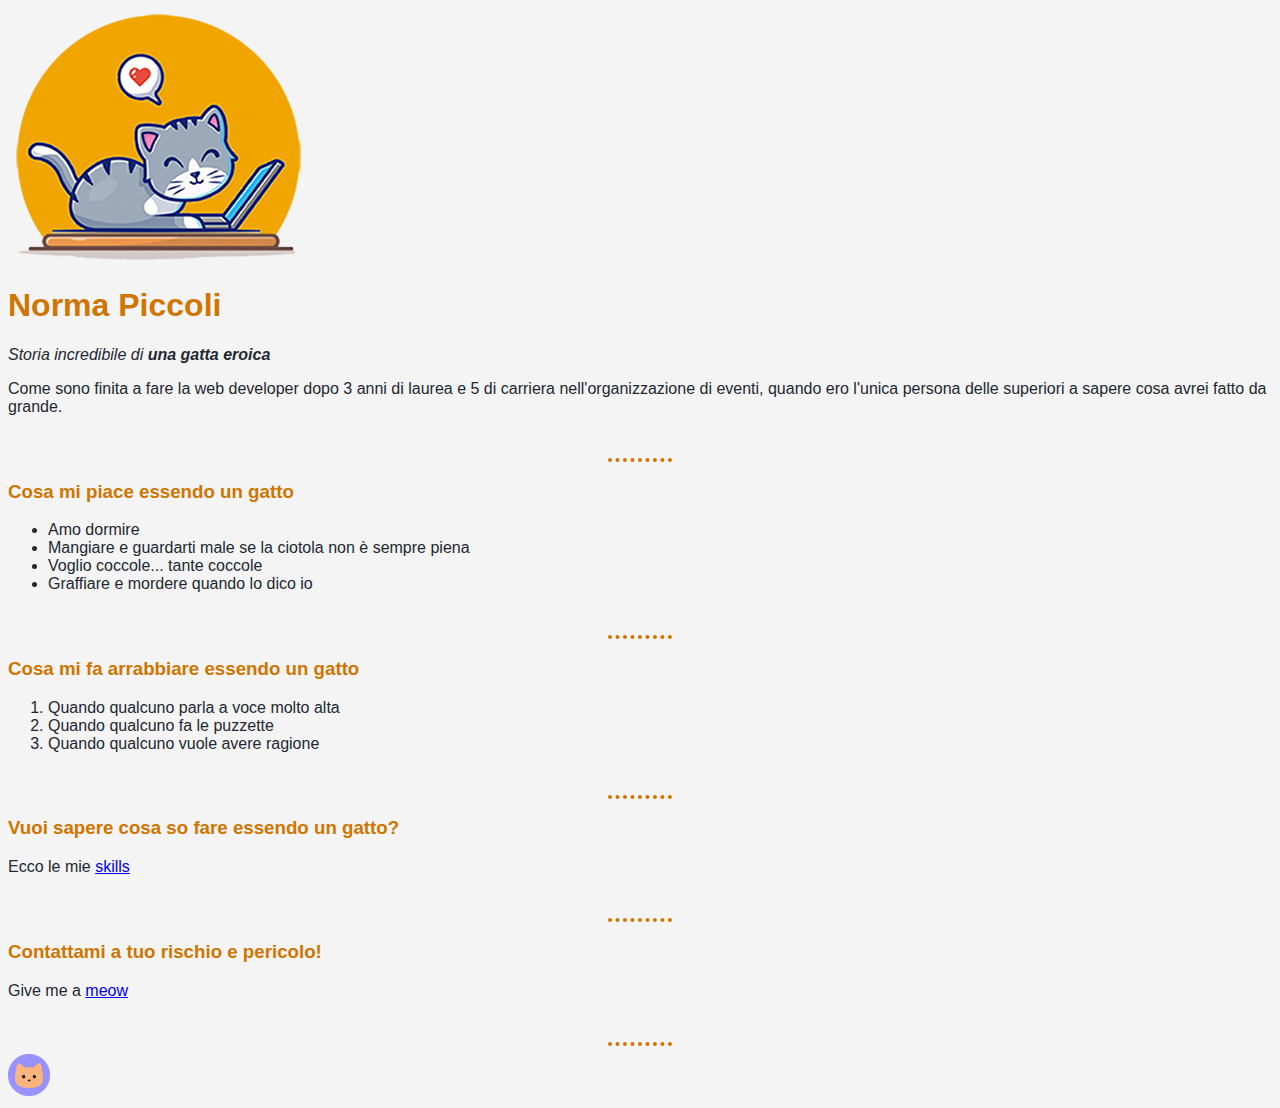
<file: index.html>
<!DOCTYPE html>
<html lang="en" dir="ltr">

<head>
  <meta charset="utf-8">
  <title>Norma Piccoli</title>
  <link rel="stylesheet" href="css/style.css">
</head>

<body>
  <img src="Images/Norma_Piccoli_Picture_Profile.png" alt="Norma_Piccoli_Picture_Profile">
  <h1>Norma Piccoli</h1>
  <p><em>Storia incredibile di <strong>una gatta eroica</strong></em></p>
  <p>Come sono finita a fare la web developer dopo 3 anni di laurea e 5 di
    carriera nell'organizzazione di eventi, quando ero l'unica persona
    delle superiori a sapere cosa avrei fatto da grande.</p>
  <br>
  <hr>

  <!--SEZIONE Cosa mi piace -->
  <h3>Cosa mi piace essendo un gatto</h3>
  <ul>
    <li>Amo dormire</li>
    <li>Mangiare e guardarti male se la ciotola non è sempre piena</li>
    <li>Voglio coccole... tante coccole</li>
    <li>Graffiare e mordere quando lo dico io</li>
  </ul>
  <br>
  <hr>

  <!--SEZIONE Cosa mi fa arrabbiare -->
  <h3>Cosa mi fa arrabbiare essendo un gatto</h3>
  <ol>
    <li>Quando qualcuno parla a voce molto alta</li>
    <li>Quando qualcuno fa le puzzette</li>
    <li>Quando qualcuno vuole avere ragione</li>
  </ol>
  <br>
  <hr>

  <!--SEZIONE skills -->
  <h3>Vuoi sapere cosa so fare essendo un gatto?</h3>
  <p>Ecco le mie <a href="skills.html">skills</a></p>
  <br>
  <hr>

  <!--SEZIONE contatti -->
  <h3>Contattami a tuo rischio e pericolo!</h3>
  <p>Give me a <a href="contacts.html">meow</a></p>
  <br>
  <hr>

  <!--SEZIONE secret_cats -->
  <a href="cats.html">
    <img src="Images/click_me.png" alt="click_me" style="width:42px;height:42px;border:0;">
  </a>

</body>

</html>
</file>
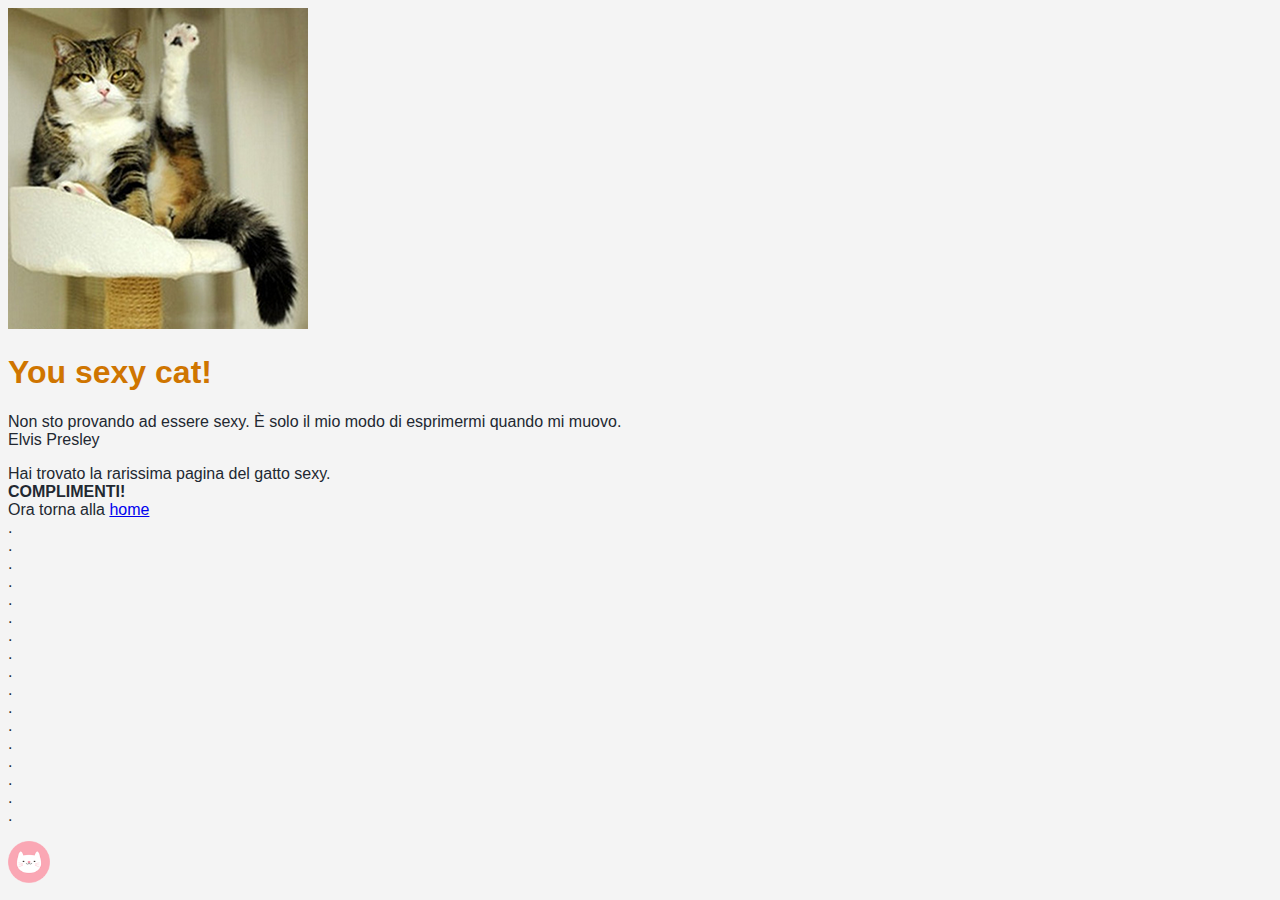
<file: cats.html>
<!DOCTYPE html>
<html lang="en" dir="ltr">

<head>
  <meta charset="utf-8">
  <title>You sexy cat!</title>
  <link rel="stylesheet" href="css/style.css">
</head>

<body>
  <img src="Images/secret_cats.png" alt="secret_cats">
  <h1>You sexy cat!</h1>
  <p>Non sto provando ad essere sexy. È solo il mio modo di esprimermi quando mi muovo.<br>Elvis Presley</p>
  <p>Hai trovato la rarissima pagina del gatto sexy.<br><strong>COMPLIMENTI!</strong><br>
    Ora torna alla <a href="index.html">home</a><br>.<br>.<br>.<br>.<br>.<br>.<br>.<br>.<br>.<br>.<br>.<br>.<br>.<br>.<br>.<br>.<br>.</p>
  <a href="pervercat.html">
    <img src="Images/pervertcat.png" alt="pervertcat.png" style="width:42px;height:42px;border:0;">
  </a>
</body>

</html>
</file>
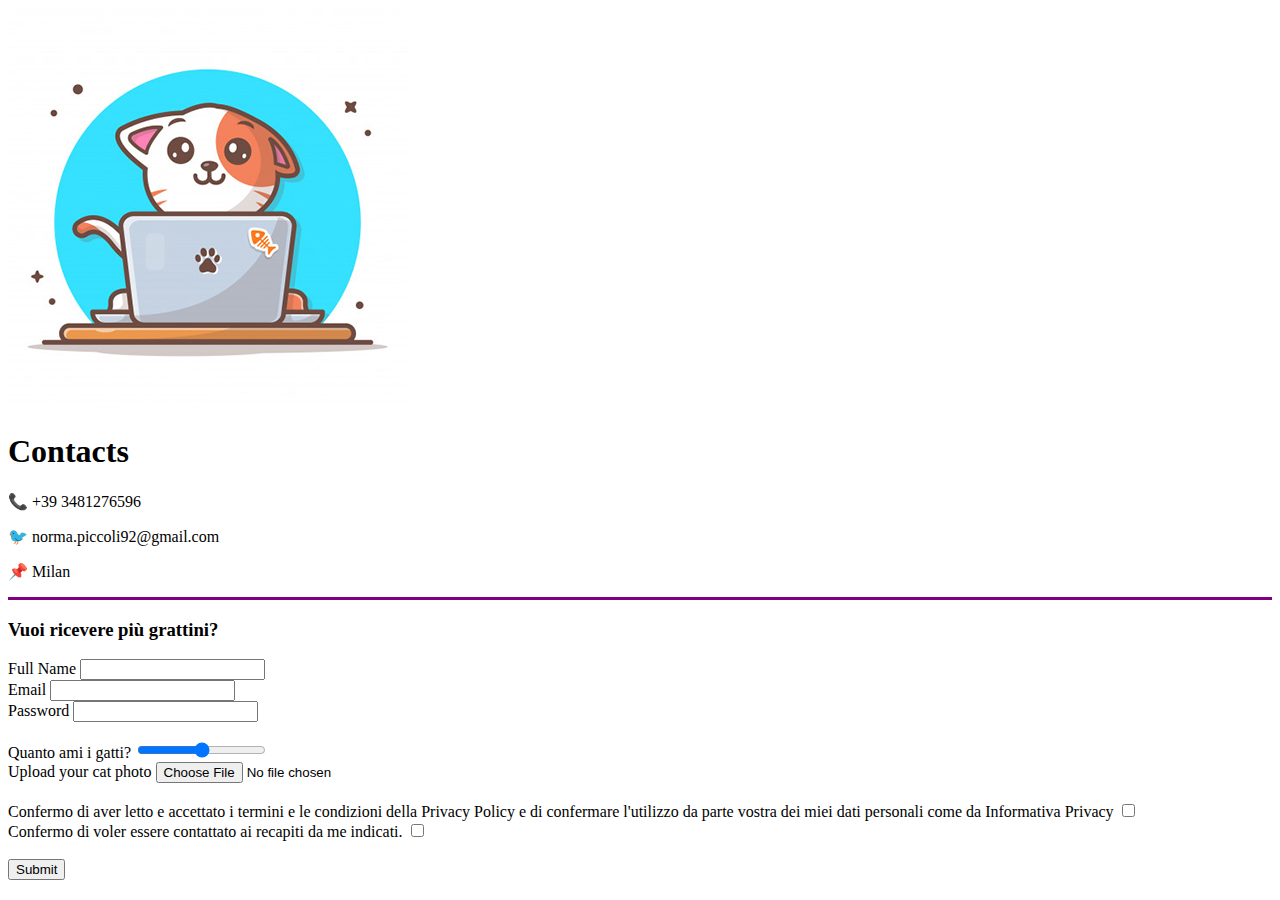
<file: contacts.html>
<!DOCTYPE html>
<html lang="en" dir="ltr">

<head>
  <meta charset="utf-8">
  <title>Contacts</title>
</head>

<body>
  <img src="Images/Norma_Piccoli_Contacts.jpg" alt="Norma_Piccoli_Contact">
  <h1>Contacts</h1>
  <p>📞 +39 3481276596</p>
  <p>🐦 norma.piccoli92@gmail.com</p>
  <p>📌 Milan</p>
  <hr size="3" color="#800080">

  <!--SEZIONE form-->
  <h3>Vuoi ricevere più grattini?</h3>
  <form action="mailto:norma.piccoli92@gmail.com" method="post" enctype="text/plain">
    <label>Full Name</label>
    <input type="text" name="Full Name" value=""><br>
    <label>Email</label>
    <input type="email" name="Email" value=""><br>
    <label>Password</label>
    <input type="password" name="Password" value="">
    <br><br>
    <label>Quanto ami i gatti?</label>
    <input type="range" name="Quanto ami i gatti?" value=""><br>
    <label>Upload your cat photo</label>
    <input type="file" name="" value="">
    <br><br>
    <label>Confermo di aver letto e accettato i termini e le condizioni della Privacy Policy e di confermare l'utilizzo da parte vostra dei miei dati personali come da Informativa Privacy</label>
    <input type="checkbox" name="" value=""><br>
    <label>Confermo di voler essere contattato ai recapiti da me indicati.</label>
    <input type="checkbox" name="" value=""><br><br>
    <input type="submit" name=""><br>
  </form>
</body>

</html>
</file>
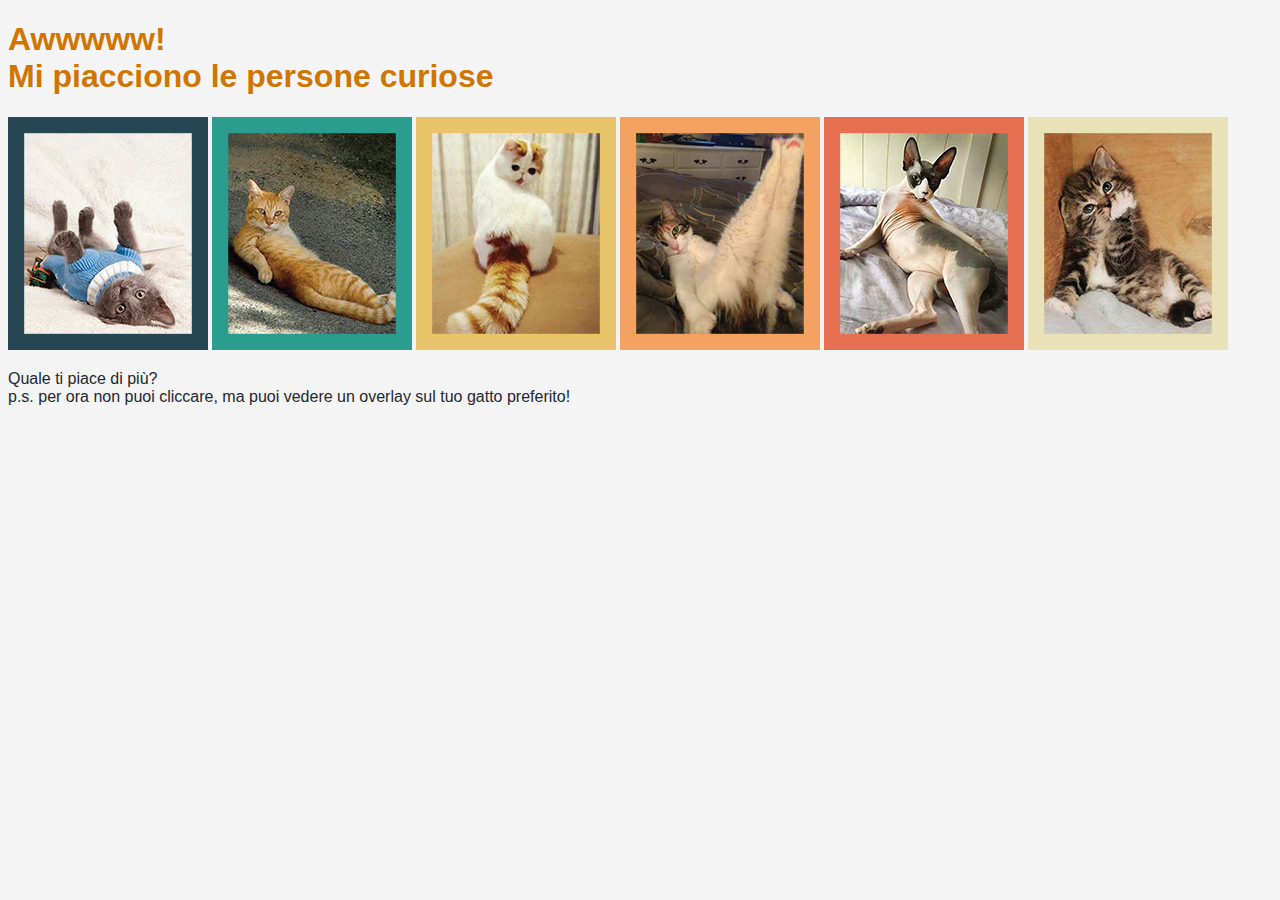
<file: pervercat.html>
<!DOCTYPE html>
<html lang="en" dir="ltr">

<head>
  <meta charset="utf-8">
  <title>Pervert Cat</title>
  <link rel="stylesheet" href="css/meh.css">

</head>

<body>
  <h1>Awwwww!<br>Mi piacciono le persone curiose</h1>
  <img class="cat_sexy_1" ; src="Images/1.png" alt="cat_sexy_1">
  <img class="cat_sexy_2" ; src="Images/2.png" alt="cat_sexy_2">
  <img class="cat_sexy_3" ; src="Images/3.png" alt="cat_sexy_3">
  <img class="cat_sexy_4" ; src="Images/4.png" alt="cat_sexy_4">
  <img class="cat_sexy_5" ; src="Images/5.png" alt="cat_sexy_5">
  <img class="cat_sexy_6" ; src="Images/6.png" alt="cat_sexy_6">

  <p>Quale ti piace di più? <br> p.s. per ora non puoi cliccare, ma puoi vedere un overlay sul tuo gatto preferito!</p>
</body>

</html>
</file>
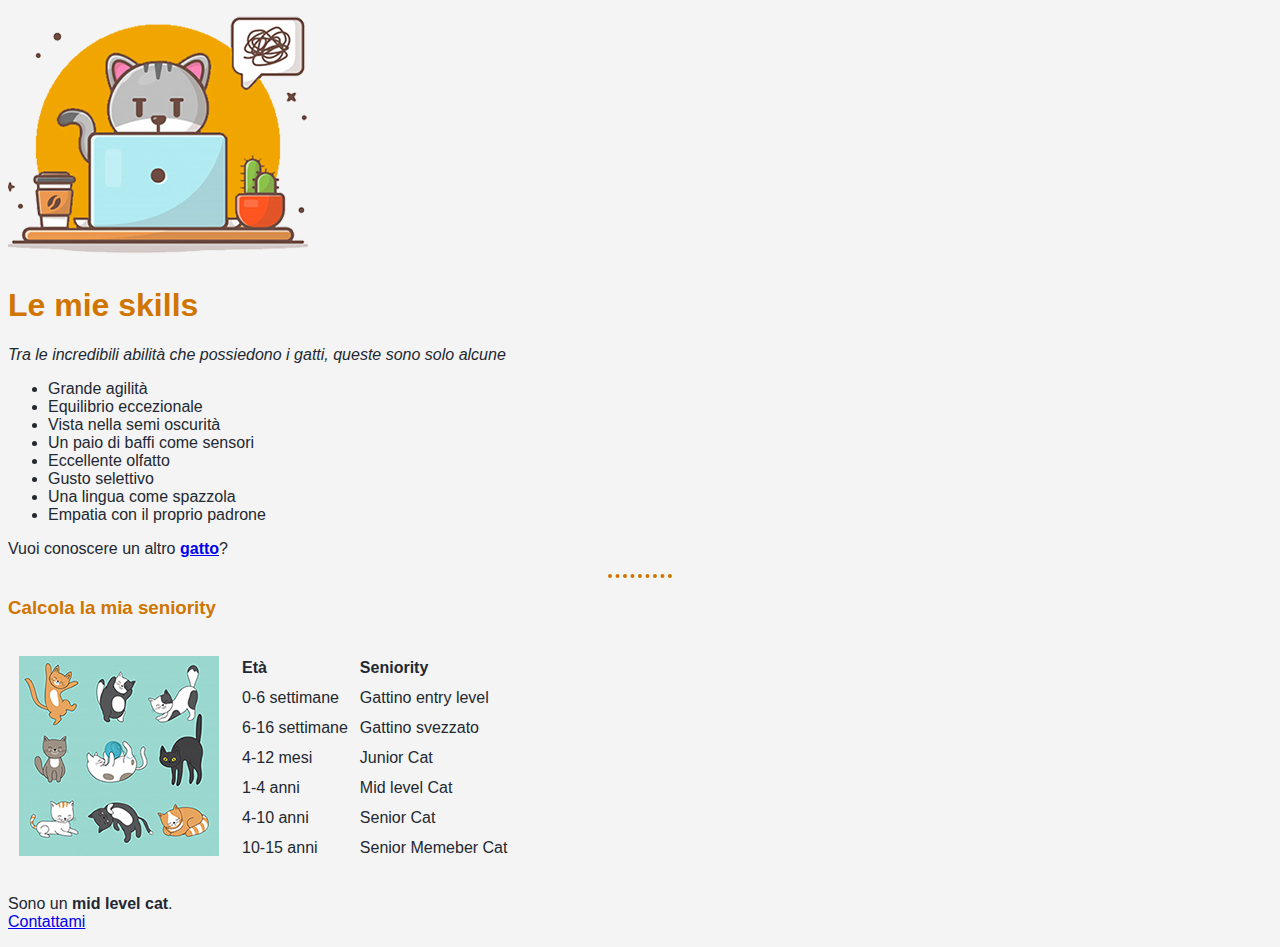
<file: skills.html>
<!DOCTYPE html>
<html lang="en" dir="ltr">

<head>
  <meta charset="utf-8">
  <title>Skills</title>
  <link rel="stylesheet" href="css/style.css">
</head>

<body>
  <img src="Images/Norma_Piccoli_Skills.png" alt="Norma_Piccoli_Skills">
  <h1>Le mie skills</h1>
  <p><em>Tra le incredibili abilità che possiedono i gatti, queste sono solo alcune</em></p>
  <ul>
    <li>Grande agilità</li>
    <li>Equilibrio eccezionale</li>
    <li>Vista nella semi oscurità</li>
    <li>Un paio di baffi come sensori</li>
    <li>Eccellente olfatto</li>
    <li>Gusto selettivo</li>
    <li>Una lingua come spazzola</li>
    <li>Empatia con il proprio padrone</li>
  </ul>
  <p>Vuoi conoscere un altro <strong><a href="https://www.facebook.com/michele.albanese.334">gatto</a></strong>?</p>
  <hr>

  <!--SEZIONE cagna di tabella -->
  <h3>Calcola la mia seniority</h3>
  <table cellspacing="10">
    <tr>
      <td><img src="Images/Seniority.jpg" alt="Seniority"> </td>
      <td>
        <table cellspacing="10">
          <thead>
            <tr>
              <td><strong>Età</strong></td>
              <td><strong>Seniority</strong></td>
            </tr>
          </thead>
          <tbody>
            <tr>
              <td>0-6 settimane</td>
              <td>Gattino entry level</td>
            </tr>
            <tr>
              <td>6-16 settimane</td>
              <td>Gattino svezzato</td>
            </tr>
            <tr>
              <td>4-12 mesi</td>
              <td>Junior Cat</td>
            </tr>
            <tr>
              <td>1-4 anni</td>
              <td>Mid level Cat</td>
            </tr>
            <tr>
              <td>4-10 anni</td>
              <td>Senior Cat</td>
            </tr>
            <tr>
              <td>10-15 anni</td>
              <td>Senior Memeber Cat</td>
            </tr>
          </tbody>
      </td>
    </tr>
  </table>
  </table>
  <p>Sono un <strong>mid level cat</strong>.<br><a href="contacts.html">Contattami</a></p>
</body>

</html>
</file>
<file: css/style.css>
body {
  background-color: #f4f4f4
}

hr {
  border-style: none;
  border-top-style: dotted;
  border-width: 4px;
  width: 5%;
  border-color: #cf7500;
}

h1 {
  color: #cf7500;
  font-family: helvetica, arial, sans-serif;
}

h3 {
  color: #cf7500;
  font-family: helvetica, arial, sans-serif;
}

p {
  color: #222831;
  font-family: helvetica, arial, sans-serif;
}

ul {
  color: #222831;
  font-family: helvetica, arial, sans-serif;
}

ol {
  color: #222831;
  font-family: helvetica, arial, sans-serif;
}

table {
  color: #222831;
  font-family: helvetica, arial, sans-serif;
}

form {
  color: #222831;
  font-family: helvetica, arial, sans-serif;
}
</file>
<file: css/meh.css>
/*****TAG********/
body {
  background-color: #f4f4f4;
}

hr {
  border-style: none;
  border-top-style: dotted;
  border-width: 4px;
  width: 5%;
  border-color: #cf7500;
}

h1 {
  color: #cf7500;
  font-family: helvetica, arial, sans-serif;
}

h3 {
  color: #cf7500;
  font-family: helvetica, arial, sans-serif;
}

p {
  color: #222831;
  font-family: helvetica, arial, sans-serif;
}

ul {
  color: #222831;
  font-family: helvetica, arial, sans-serif;
}

ol {
  color: #222831;
  font-family: helvetica, arial, sans-serif;
}

table {
  color: #222831;
  font-family: helvetica, arial, sans-serif;
}

form {
  color: #222831;
  font-family: helvetica, arial, sans-serif;
}

img:hover {
  background-color: gold;
}

/*****CLASS********/
.cat_sexy_1 {
  background-color: #264653;
}

.cat_sexy_2 {
  background-color: #2a9d8f;
}

.cat_sexy_3 {
  background-color: #e9c46a;
}

.cat_sexy_4 {
  background-color: #f4a261;
}

.cat_sexy_5 {
  background-color: #e76f51;
}

.cat_sexy_6 {
  background-color: #eae2b7;
}
</file>
